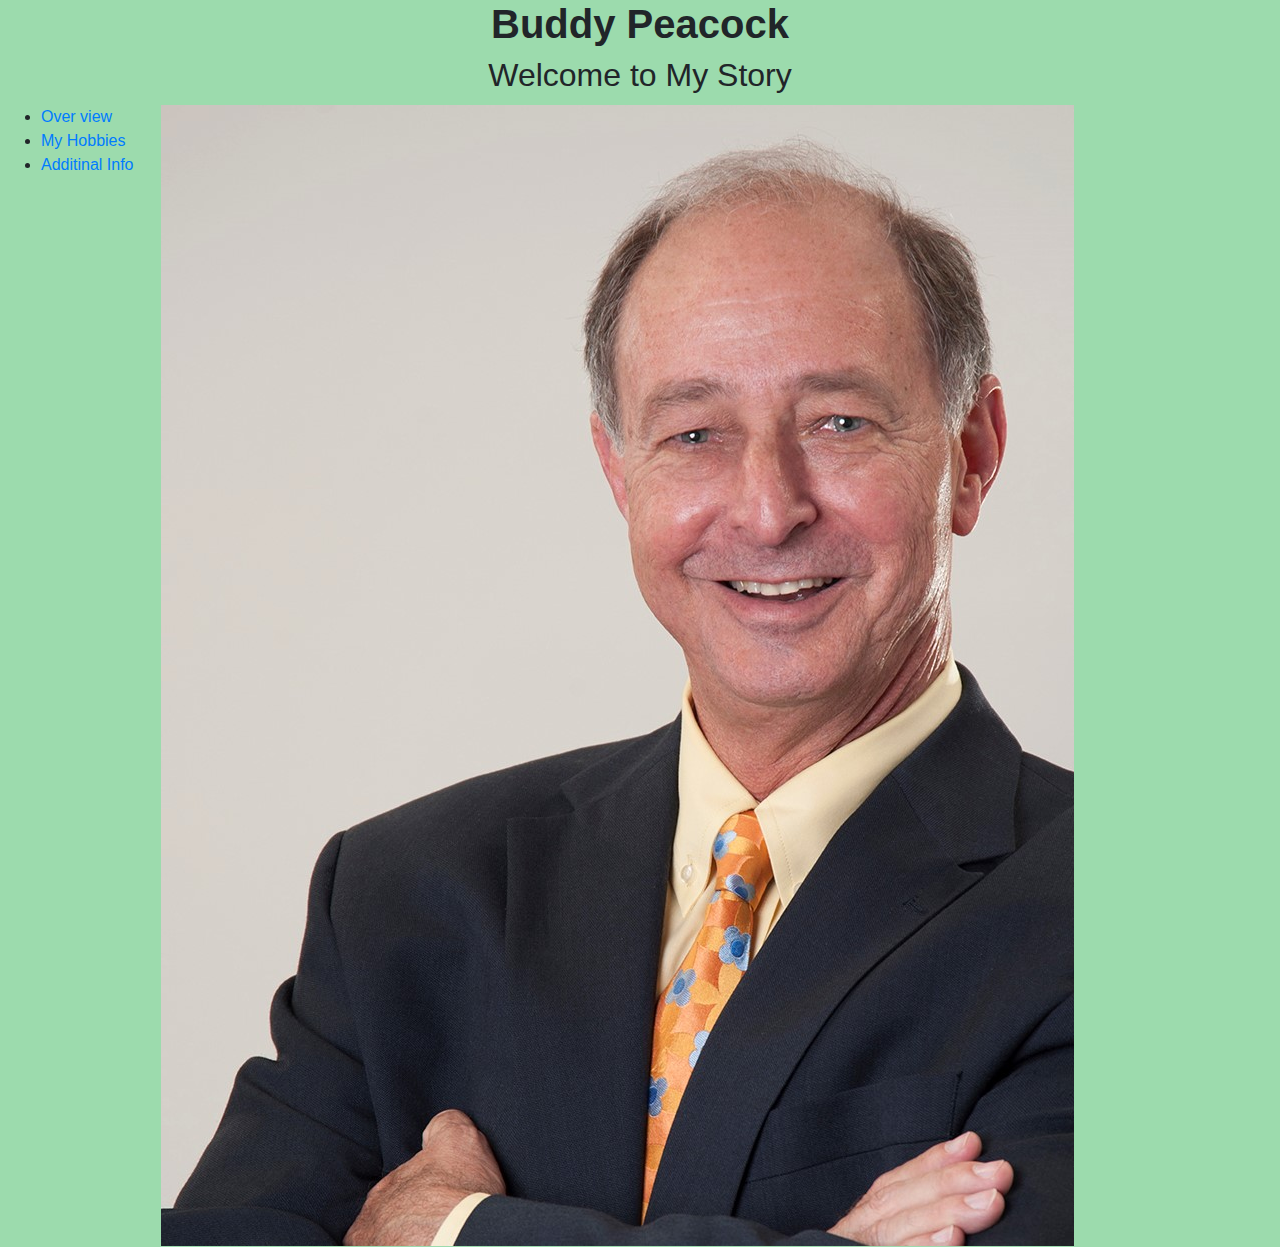
<file: index.html>
<!DOCTYPE html>
<html>
    <head>
        <title>My Webpage</title>
        <meta name="viewport" content="width=device-width, initial-scale=1.0">
        <link rel="stylesheet" href="https://stackpath.bootstrapcdn.com/bootstrap/4.4.1/css/bootstrap.min.css" integrity="sha384-Vkoo8x4CGsO3+Hhxv8T/Q5PaXtkKtu6ug5TOeNV6gBiFeWPGFN9MuhOf23Q9Ifjh" crossorigin="anonymous">
        <link rel="stylesheet" type="text/css" href="theme.css">
    </head>
    <body>
        <h1>Buddy Peacock</h1>
        <h2></h2>
        <table>
            <tr>
                <th style="width:10%"></th>
                <th style="width:65%"></th>
            </tr>
            <tr>
                <td style="vertical-align: top">
                    <ul>
                        <li><a href="overview.html">Over view</a></li>
                        <li><a href="myhobbies.html">My Hobbies</a></li>
                        <li><a href="additinalinfo.html">Additinal Info</a></li>
                    </ul>                 
                </td>
                <td>
                    <img src="BuddyPeacock.jpg" class="img-circle" alt="my photo">
                </td>
            </tr>
        </table>
    </body>
</html>
</file>
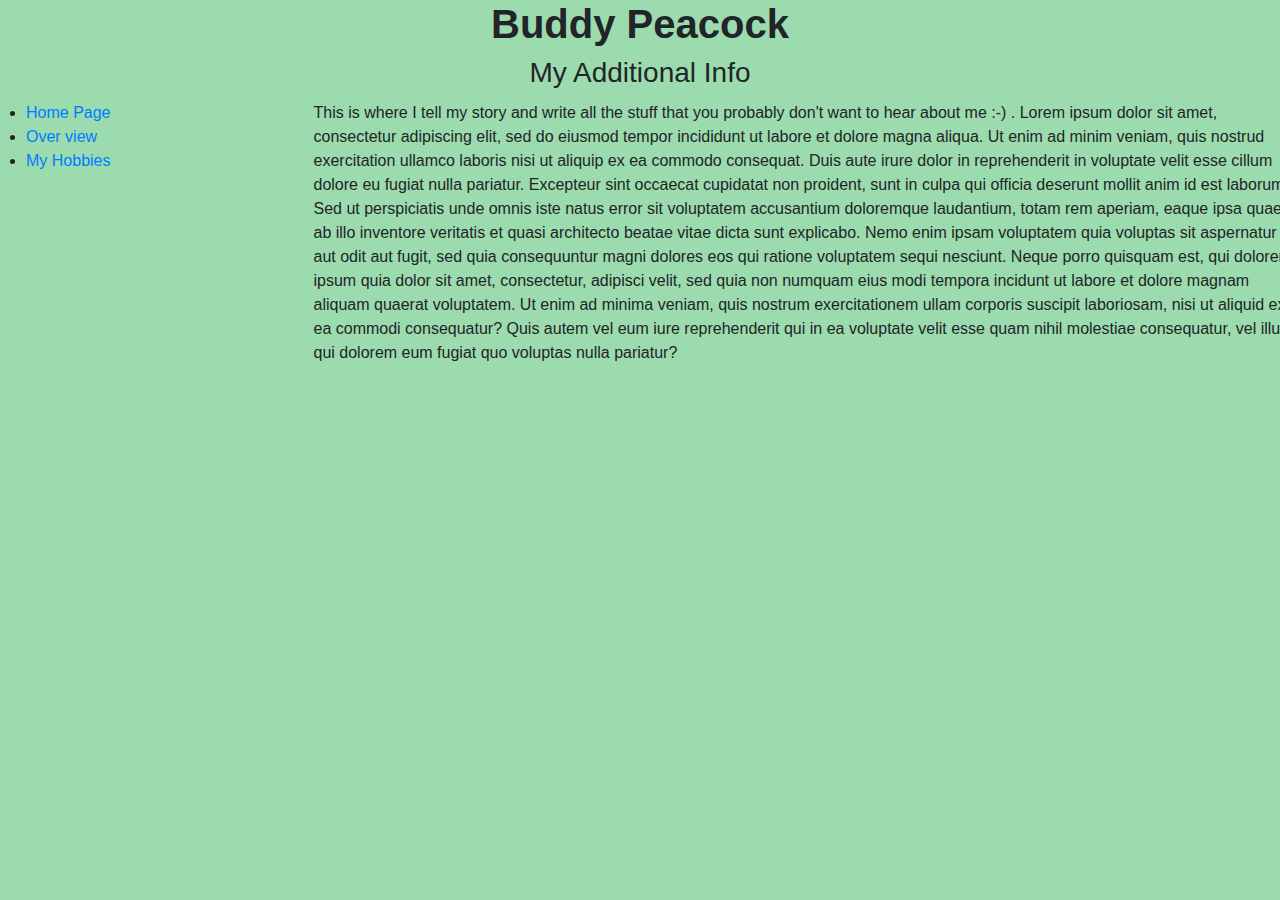
<file: additinalinfo.html>
<!DOCTYPE html>
<html>
    <head>
        <title>My Webpage</title>
        <meta name="viewport" content="width=device-width, initial-scale=1.0">
        <link rel="stylesheet" href="https://stackpath.bootstrapcdn.com/bootstrap/4.4.1/css/bootstrap.min.css" integrity="sha384-Vkoo8x4CGsO3+Hhxv8T/Q5PaXtkKtu6ug5TOeNV6gBiFeWPGFN9MuhOf23Q9Ifjh" crossorigin="anonymous">
        <link rel="stylesheet" type="text/css" href="theme.css">
    </head>
    <body>
        <h1>Buddy Peacock</h1>
        <h3>My Additional Info</h3>
        <div class="row">
            <table>
                <tr>
                    <th style="width:25%"></th>
                    <th style="width:75%"></th>
                </tr>
                <tr>
                    <td style="vertical-align: top">
                        <ul>
                            <li><a href="index.html">Home Page</a></li>                        
                            <li><a href="overview.html">Over view</a></li>
                            <li><a href="myhobbies.html">My Hobbies</a></li>
                        </ul>                 
                    </td>
                    <td>
                        This is where I tell my story and write all the stuff that you probably don't want to hear about me :-) .
                        Lorem ipsum dolor sit amet, consectetur adipiscing elit, sed do eiusmod tempor incididunt ut labore et dolore magna aliqua. Ut enim ad minim veniam, quis nostrud exercitation ullamco laboris nisi ut aliquip ex ea commodo consequat. Duis aute irure dolor in reprehenderit in voluptate velit esse cillum dolore eu fugiat nulla pariatur. Excepteur sint occaecat cupidatat non proident, sunt in culpa qui officia deserunt mollit anim id est laborum.
                        Sed ut perspiciatis unde omnis iste natus error sit voluptatem accusantium doloremque laudantium, totam rem aperiam, eaque ipsa quae ab illo inventore veritatis et quasi architecto beatae vitae dicta sunt explicabo. Nemo enim ipsam voluptatem quia voluptas sit aspernatur aut odit aut fugit, sed quia consequuntur magni dolores eos qui ratione voluptatem sequi nesciunt. Neque porro quisquam est, qui dolorem ipsum quia dolor sit amet, consectetur, adipisci velit, sed quia non numquam eius modi tempora incidunt ut labore et dolore magnam aliquam quaerat voluptatem. Ut enim ad minima veniam, quis nostrum exercitationem ullam corporis suscipit laboriosam, nisi ut aliquid ex ea commodi consequatur? Quis autem vel eum iure reprehenderit qui in ea voluptate velit esse quam nihil molestiae consequatur, vel illum qui dolorem eum fugiat quo voluptas nulla pariatur?
                    </td>
                </tr>
            </table>
        </div>
    </body>
</html>
</file>
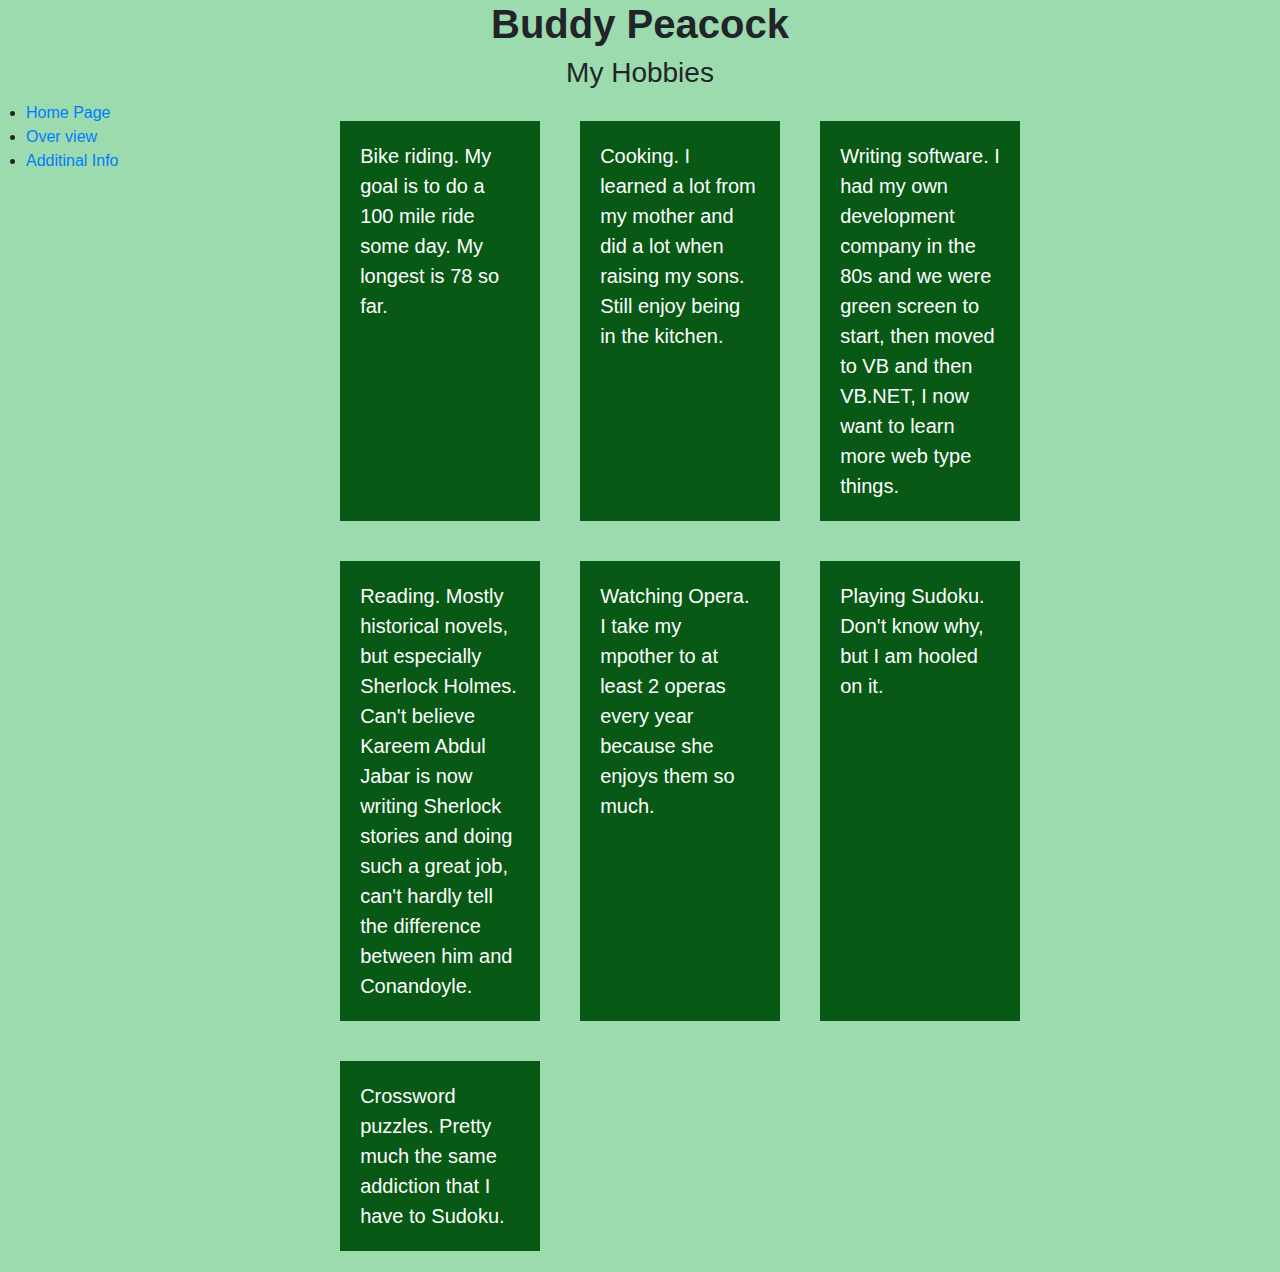
<file: myhobbies.html>
<!DOCTYPE html>
<html>
    <head>
        <title>My Webpage</title>
        <meta name="viewport" content="width=device-width, initial-scale=1.0">
        <link rel="stylesheet" href="https://stackpath.bootstrapcdn.com/bootstrap/4.4.1/css/bootstrap.min.css" integrity="sha384-Vkoo8x4CGsO3+Hhxv8T/Q5PaXtkKtu6ug5TOeNV6gBiFeWPGFN9MuhOf23Q9Ifjh" crossorigin="anonymous">
        <link rel="stylesheet" type="text/css" href="theme.css">
    </head>
    <body>
        <h1>Buddy Peacock</h1>
        <h3>My Hobbies</h3>
        <div class="row">
            <table>
                <tr>
                    <th style="width:25%"></th>
                    <th style="width:75%"></th>
                </tr>
                <tr>
                    <td style="vertical-align: top">
                        <ul>
                            <li><a href="index.html">Home Page</a></li>                        
                            <li><a href="overview.html">Over view</a></li>
                            <li><a href="additinalinfo.html">Additinal Info</a></li>
                        </ul>                 
                    </td>
                    <td>
                        <div class="container">
                            <div>Bike riding. My goal is to do a 100 mile ride some day.  My longest is 78 so far.</div>
                            <div>Cooking.  I learned a lot from my mother and did a lot when raising my sons. Still enjoy being in the kitchen.</div>
                            <div>Writing software.  I had my own development company in the 80s and we were green screen to start, then moved to VB and then VB.NET,  I now want to learn more web type things.</div>
                            <div>Reading.  Mostly historical novels, but especially Sherlock Holmes.  Can't believe Kareem Abdul Jabar is now writing Sherlock stories and doing such a great job, can't hardly tell the difference between him and Conandoyle.</div>
                            <div>Watching Opera.  I take my mpother to at least 2 operas every year because she enjoys them so much.</div>
                            <div>Playing Sudoku.  Don't know why, but I am hooled on it.</div>
                            <div>Crossword puzzles.  Pretty much the same addiction that I have to Sudoku.</div>
                        </div>
                    </td>
                </tr>
            </table>
        </div>
    </body>
</html>
</file>
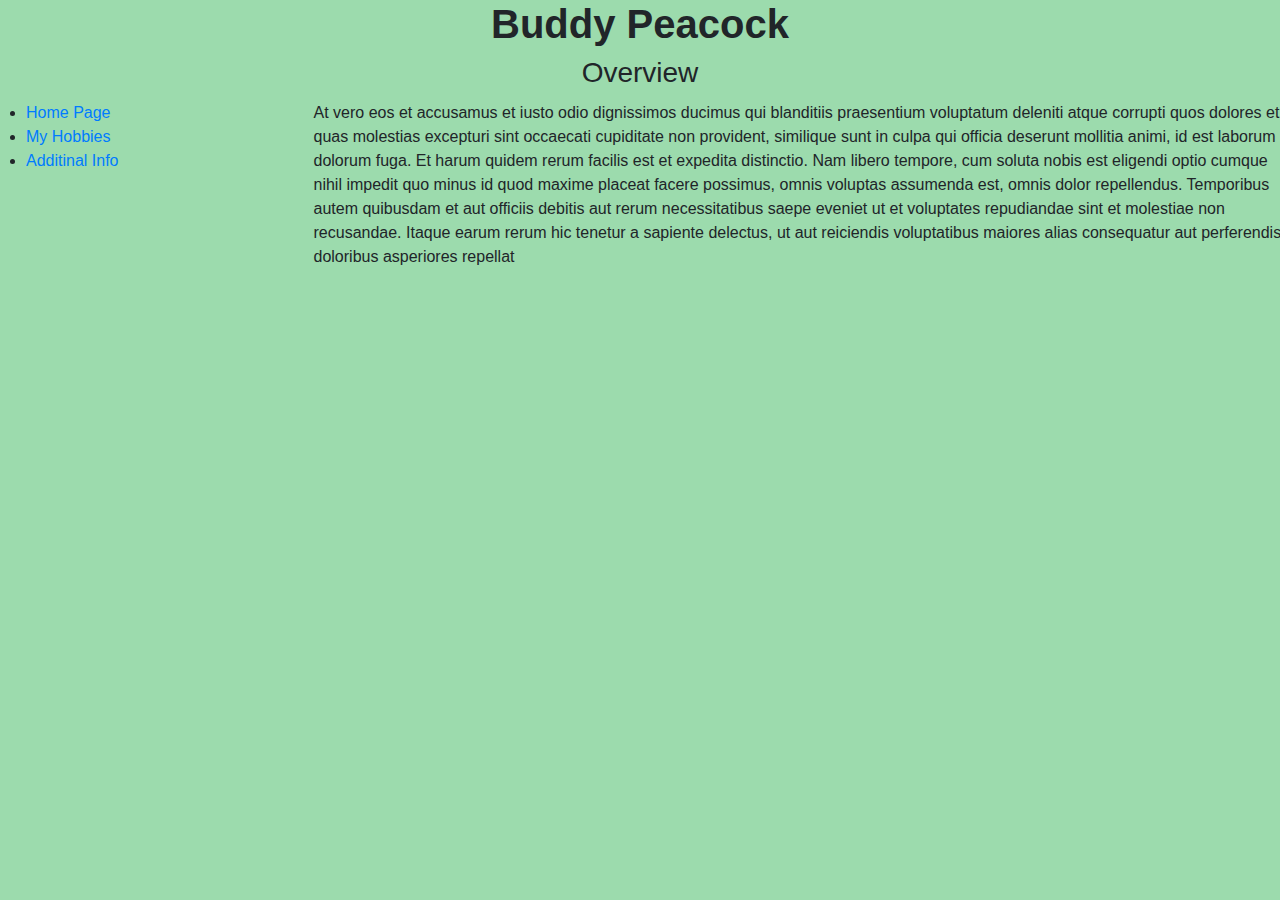
<file: overview.html>
<!DOCTYPE html>
<html>
    <head>
        <title>My Webpage</title>
        <meta name="viewport" content="width=device-width, initial-scale=1.0">
        <link rel="stylesheet" href="https://stackpath.bootstrapcdn.com/bootstrap/4.4.1/css/bootstrap.min.css" integrity="sha384-Vkoo8x4CGsO3+Hhxv8T/Q5PaXtkKtu6ug5TOeNV6gBiFeWPGFN9MuhOf23Q9Ifjh" crossorigin="anonymous">
        <link rel="stylesheet" type="text/css" href="theme.css">
    </head>
    <body>
        <h1>Buddy Peacock</h1>
        <h3>Overview</h3>
        <div class="row">
            <table>
                <tr>
                    <th style="width:25%"></th>
                    <th style="width:75%"></th>
                </tr>
                <tr>
                    <td style="vertical-align: top">
                        <ul>
                            <li><a href="index.html">Home Page</a></li>
                            <li><a href="myhobbies.html">My Hobbies</a></li>
                            <li><a href="additinalinfo.html">Additinal Info</a></li>
                        </ul>                 
                    </td>
                    <td>At vero eos et accusamus et iusto odio dignissimos ducimus qui blanditiis praesentium voluptatum deleniti atque corrupti quos dolores et quas molestias excepturi sint occaecati cupiditate non provident, similique sunt in culpa qui officia deserunt mollitia animi, id est laborum et dolorum fuga. Et harum quidem rerum facilis est et expedita distinctio. Nam libero tempore, cum soluta nobis est eligendi optio cumque nihil impedit quo minus id quod maxime placeat facere possimus, omnis voluptas assumenda est, omnis dolor repellendus. Temporibus autem quibusdam et aut officiis debitis aut rerum necessitatibus saepe eveniet ut et voluptates repudiandae sint et molestiae non recusandae. Itaque earum rerum hic tenetur a sapiente delectus, ut aut reiciendis voluptatibus maiores alias consequatur aut perferendis doloribus asperiores repellat
                    </td>
                </tr>
            </table>
        </div>
    </body>
</html>
</file>
<file: theme.css>
body {background-color: #9cdbad 
}

h1, h2, h3 {
    text-align:center
}

h1 {
    font-weight: bold
}

@media (min-width: 500px) {
    h2::before {
        content: "Welcome to My Story"
    }
    #MyPhoto {
        width:60%;height:60%
    }
}

@media (max-width: 499px) {
    h2::before {
        content: "My Story"
    }
}

    .container {
        display: flex;
        flex-wrap: wrap;
    }

    .container > div {
        color: white;
        background-color: #075915;
        font-size: 20px;
        margin: 20px;
        padding: 20px;
        width: 200px;
    }
</file>
